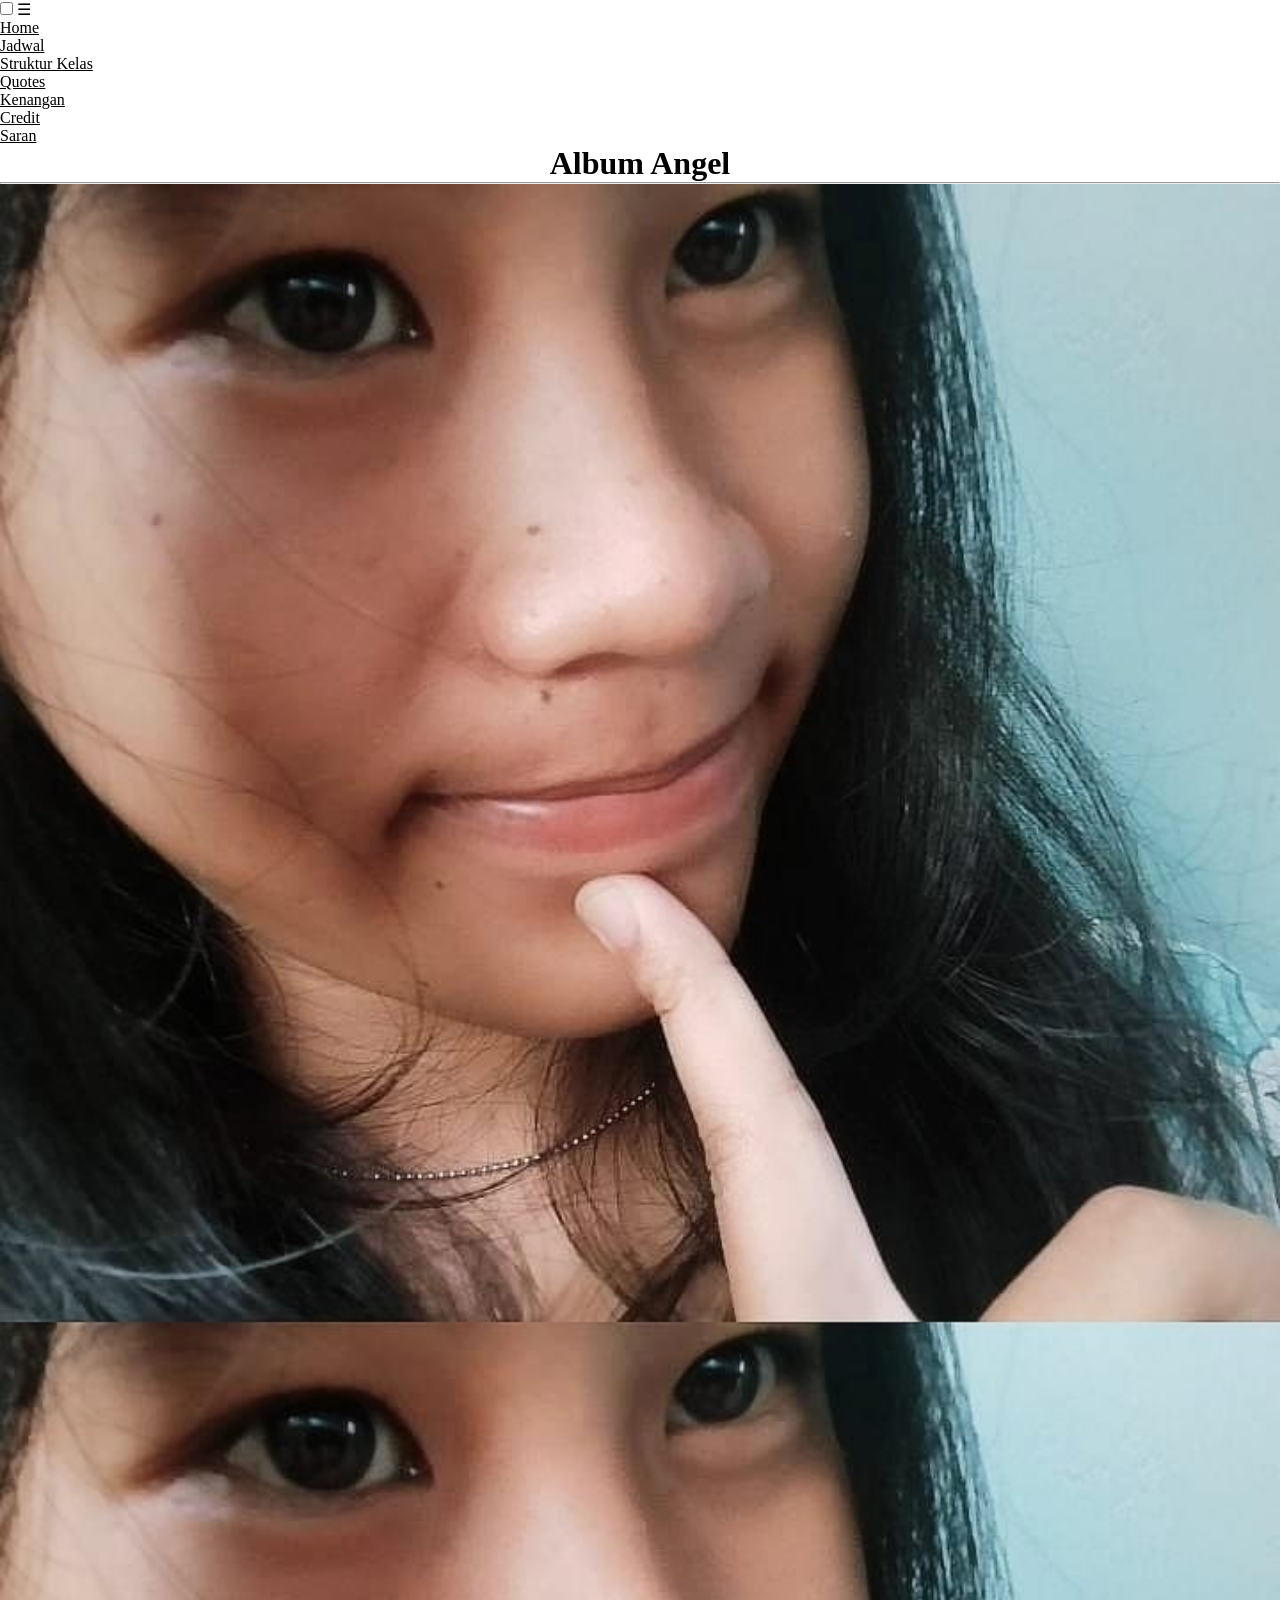
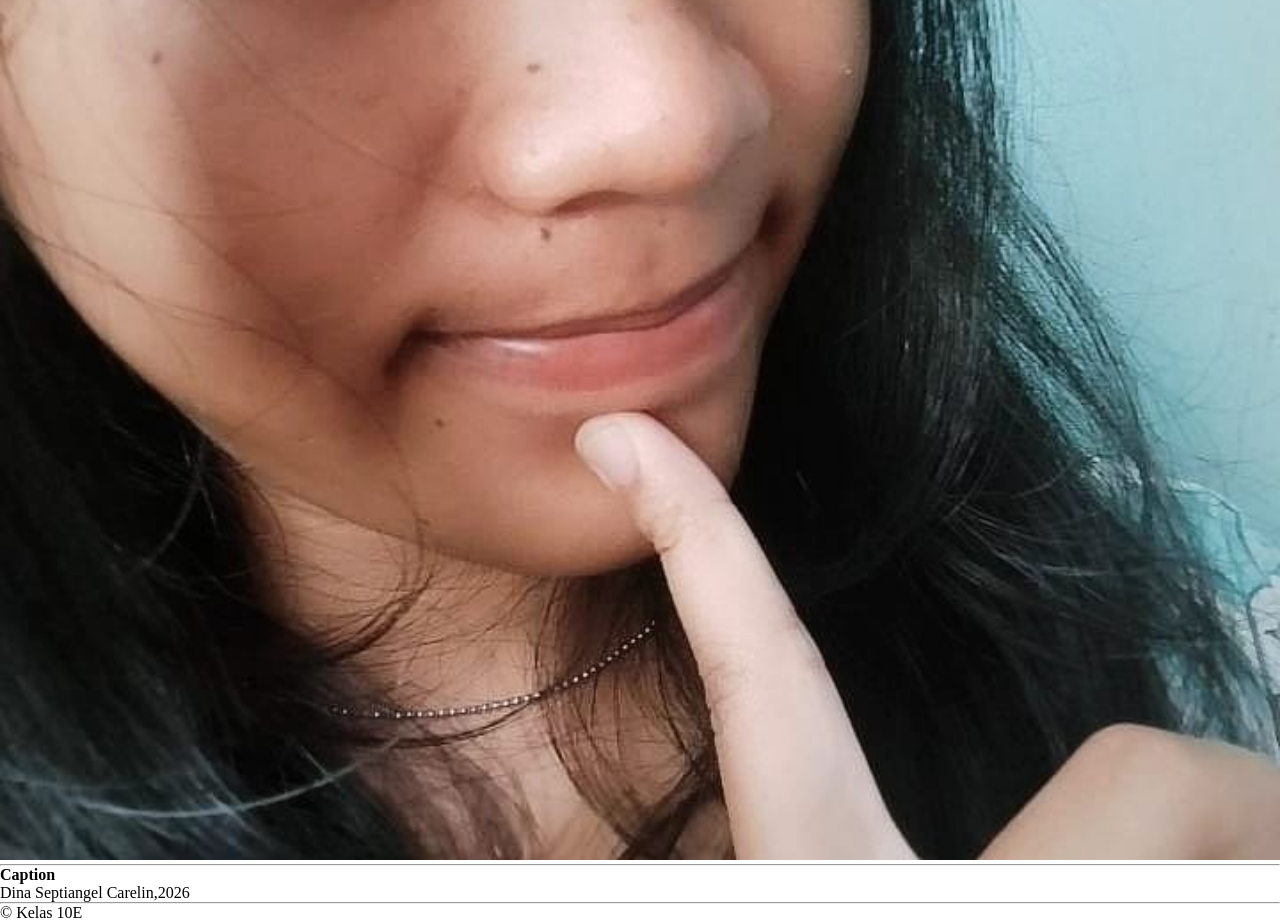
<file: dina.html>
<!DOCTYPE html>

<html lang="id">
<head>
<meta charset="UTF-8">
  <meta name="viewport" content="width=device-width, initial-scale=1">
  <title>Dina Septiangel Carelin</title>
  <link rel="stylesheet" href="style.css">
</head>
<body>
  <header>
  <nav>
      <input type="checkbox" id="navigasi">
      <label for="navigasi" class="hamburger">☰</label>
      <ul class="nav-ul">
        <li><a href="home.html" class="nav-button">Home</a></li>
        <li><a href="jadwal_kelas10E.html" class="nav-button">Jadwal</a></li>
        <li><a href="struktur_kelas.html" class="nav-button">Struktur Kelas</a></li>
        <li><a href="Quotes.html" class="nav-button">Quotes</a></li>
        <li><a href="kenangan.html" class="nav-button">Kenangan</a></li>
        <li><a href="creditt.html" class="nav-button">Credit</a></li>
        <li><a href="saran.html" class="nav-button">Saran</a></li>
      </ul>
    </nav>
  <h1 align="center">
  Album Angel
  </h1>
  <hr>
  </header>
  <section>
  <figure >
 <img src="img/foto1.jpg" alt="foto angel" width="100%" >
    <hr>
    <p><strong>Caption</strong></p>
  <figcaption>Dina Septiangel Carelin,2026</figcaption>
    </figure>
  </section>
  <hr>
  <footer>
    <p>&copy Kelas 10E</p>
  </footer>
</body>
</html>
</file>
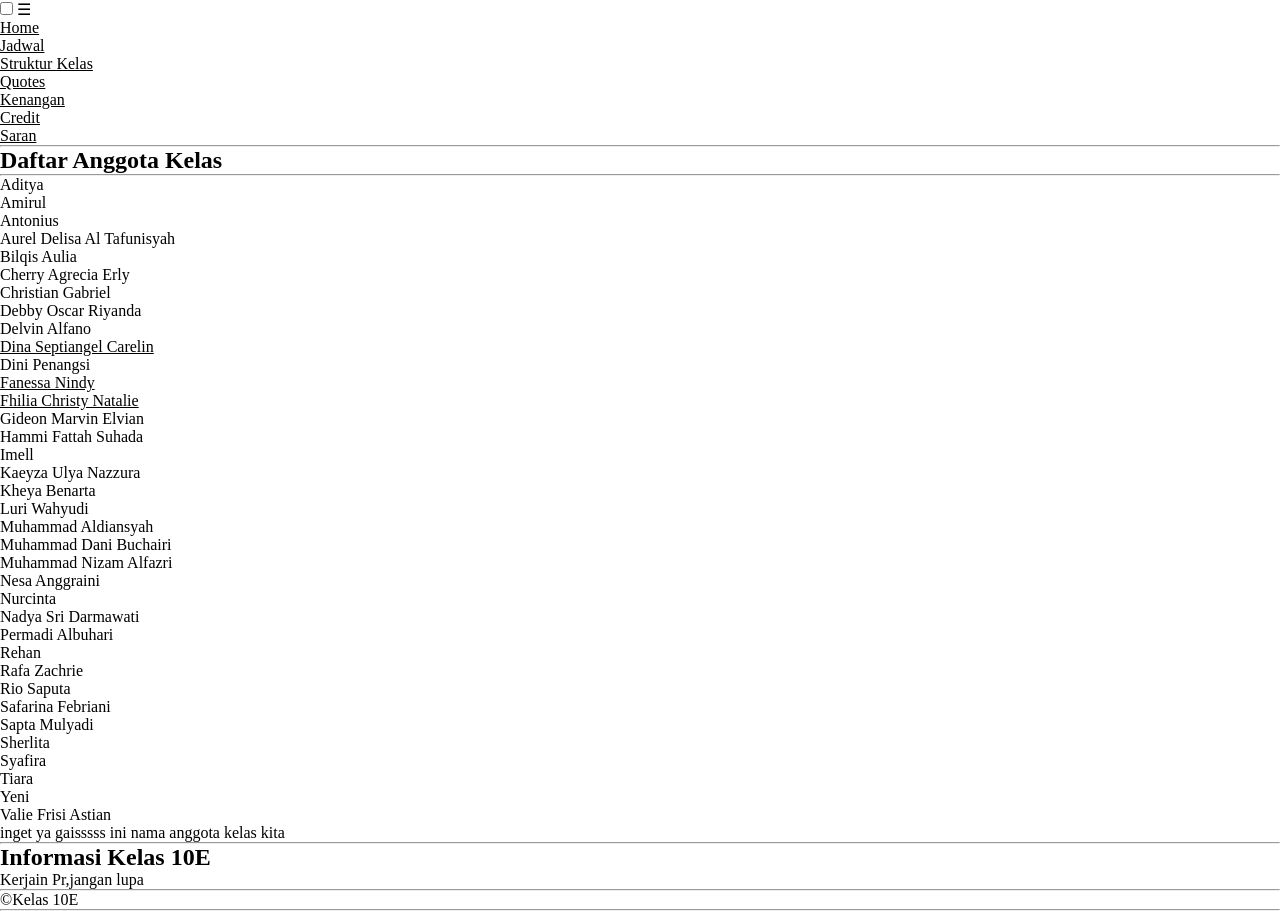
<file: home.html>
<!DOCTYPE html>

<html lang="id">
<head>
  <meta charset="UTF-8">
  <meta name="viewport" content="width=device-width, initial-scale=1">
  <title>Website kelas 10E</title>
  <link rel="stylesheet" href="style.css">
</head>
<body>
  <header>
     <nav>
      <input type="checkbox" id="navigasi">
      <label for="navigasi" class="hamburger">☰</label>
      <ul class="nav-ul">
        <li><a href="home.html" class="nav-button">Home</a></li>
        <li><a href="jadwal_kelas10E.html" class="nav-button">Jadwal</a></li>
        <li><a href="struktur_kelas.html" class="nav-button">Struktur Kelas</a></li>
        <li><a href="Quotes.html" class="nav-button">Quotes</a></li>
        <li><a href="kenangan.html" class="nav-button">Kenangan</a></li>
        <li><a href="creditt.html" class="nav-button">Credit</a></li>
        <li><a href="saran.html" class="nav-button">Saran</a></li>
      </ul>
    </nav>
  </header>
  <hr>
  <main>
  <section>
  <h2>Daftar Anggota Kelas</h2>
  <hr>
  <ol>
    <li>Aditya</li>
    <li>Amirul</li>
    <li>Antonius</li> 
    <li>Aurel Delisa Al Tafunisyah</li>
    <li>Bilqis Aulia</li>
    <li>Cherry Agrecia Erly</li>
    <li>Christian Gabriel</li>
    <li>Debby Oscar Riyanda</li>
    <li>Delvin Alfano</li>
    <li><a href="dina.html">Dina Septiangel Carelin</a></li>
    <li>Dini Penangsi</li>
    <li><a href="nindy.html">Fanessa Nindy</a></li>
    <li><a href="fhilia.html">Fhilia Christy Natalie</a></li>
    <li>Gideon Marvin Elvian</li>
    <li>Hammi Fattah Suhada</li>
    <li>Imell</li>
    <li>Kaeyza Ulya Nazzura</li>
    <li>Kheya Benarta</li>
    <li>Luri Wahyudi</li>
    <li>Muhammad Aldiansyah</li>
    <li>Muhammad Dani Buchairi</li>
    <li>Muhammad Nizam Alfazri</li>
    <li>Nesa Anggraini</li>
    <li>Nurcinta</li>
    <li>Nadya Sri Darmawati</li>
    <li>Permadi Albuhari</li>
    <li>Rehan</li>
    <li>Rafa Zachrie</li>
    <li>Rio Saputa</li>
    <li>Safarina Febriani</li>
    <li>Sapta Mulyadi</li>
    <li>Sherlita</li>
    <li>Syafira</li>
    <li>Tiara</li>
    <li>Yeni</li>
    <li>Valie Frisi Astian</li>
  </ol>
    <aside class="samping">
      <p>inget ya gaisssss ini nama anggota kelas kita </p>
    </aside>
    <hr>
  </section>
  <section>
    <h2>Informasi Kelas 10E</h2>
    <p>Kerjain Pr,jangan lupa</p>
  </section>
  </main>
  <footer>
    <hr>
    &copy;Kelas 10E
    <hr>
  </footer>
 </body>
</html>
</file>
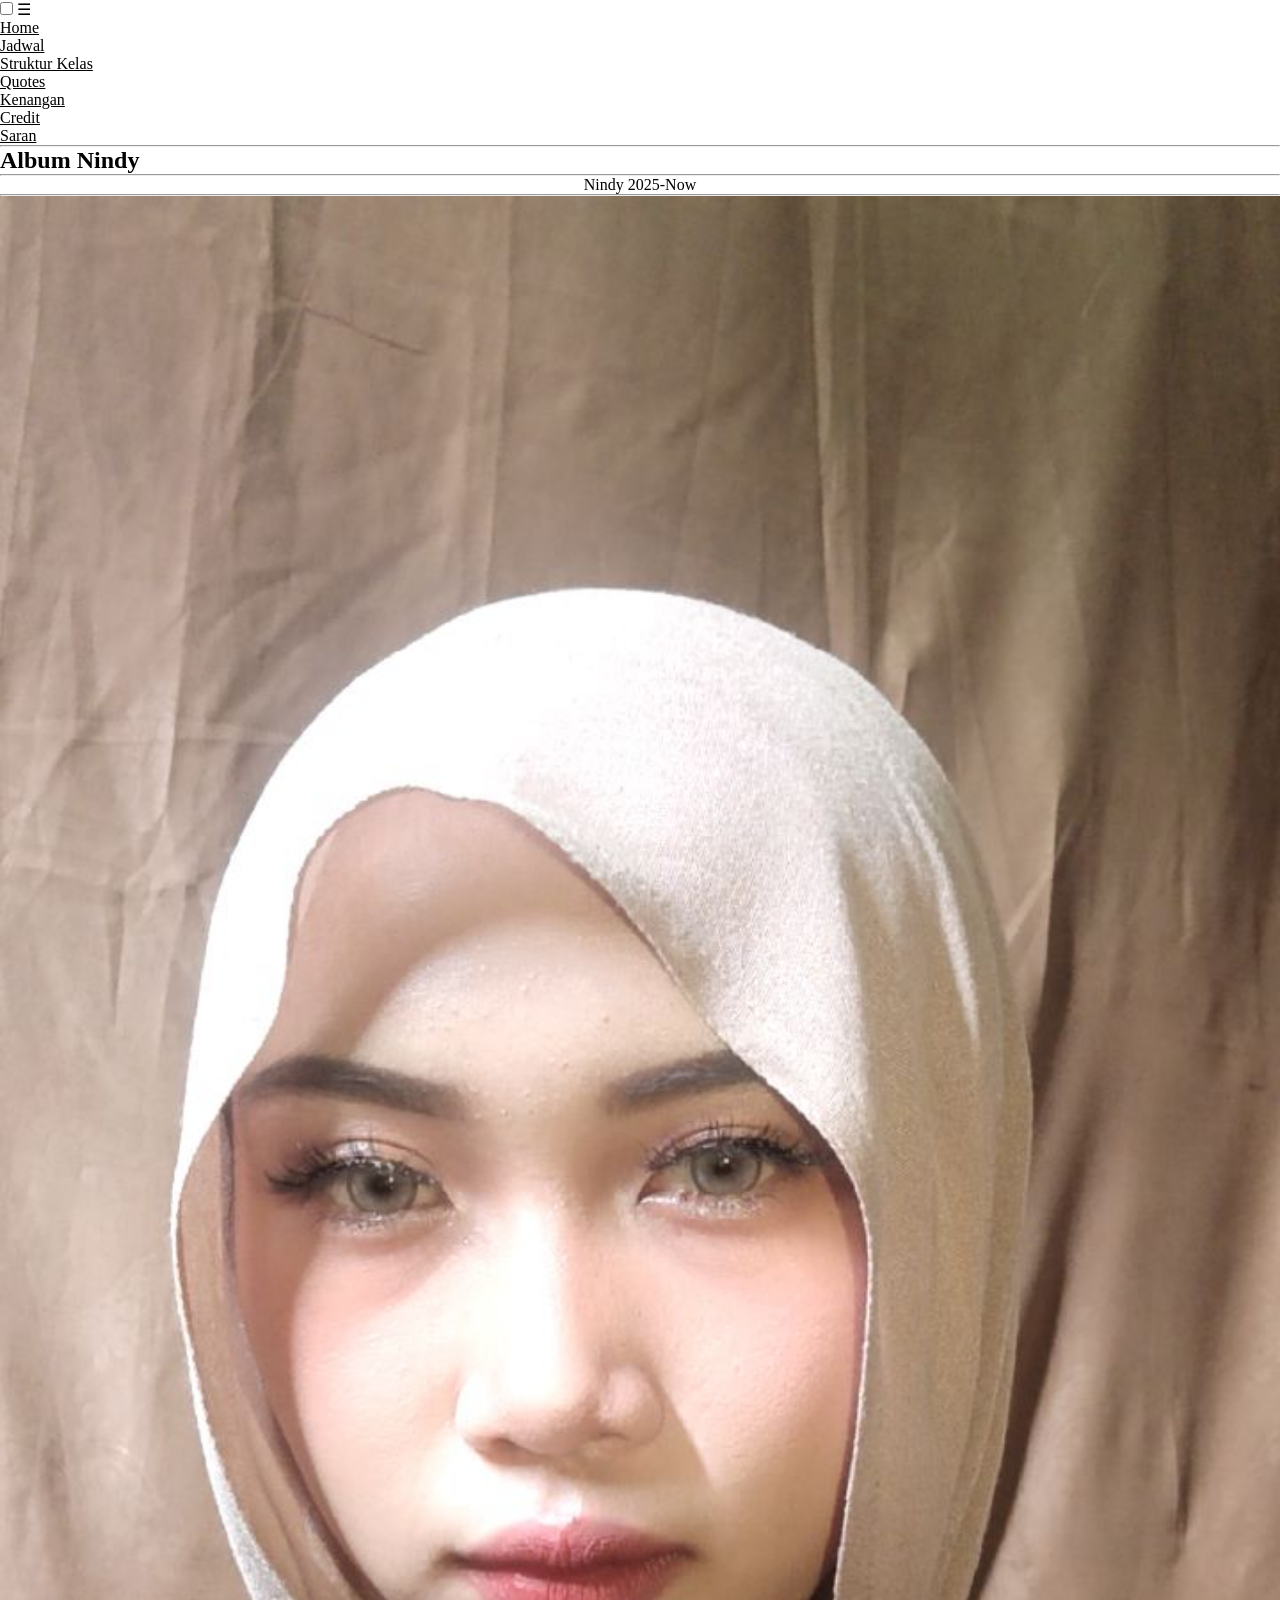
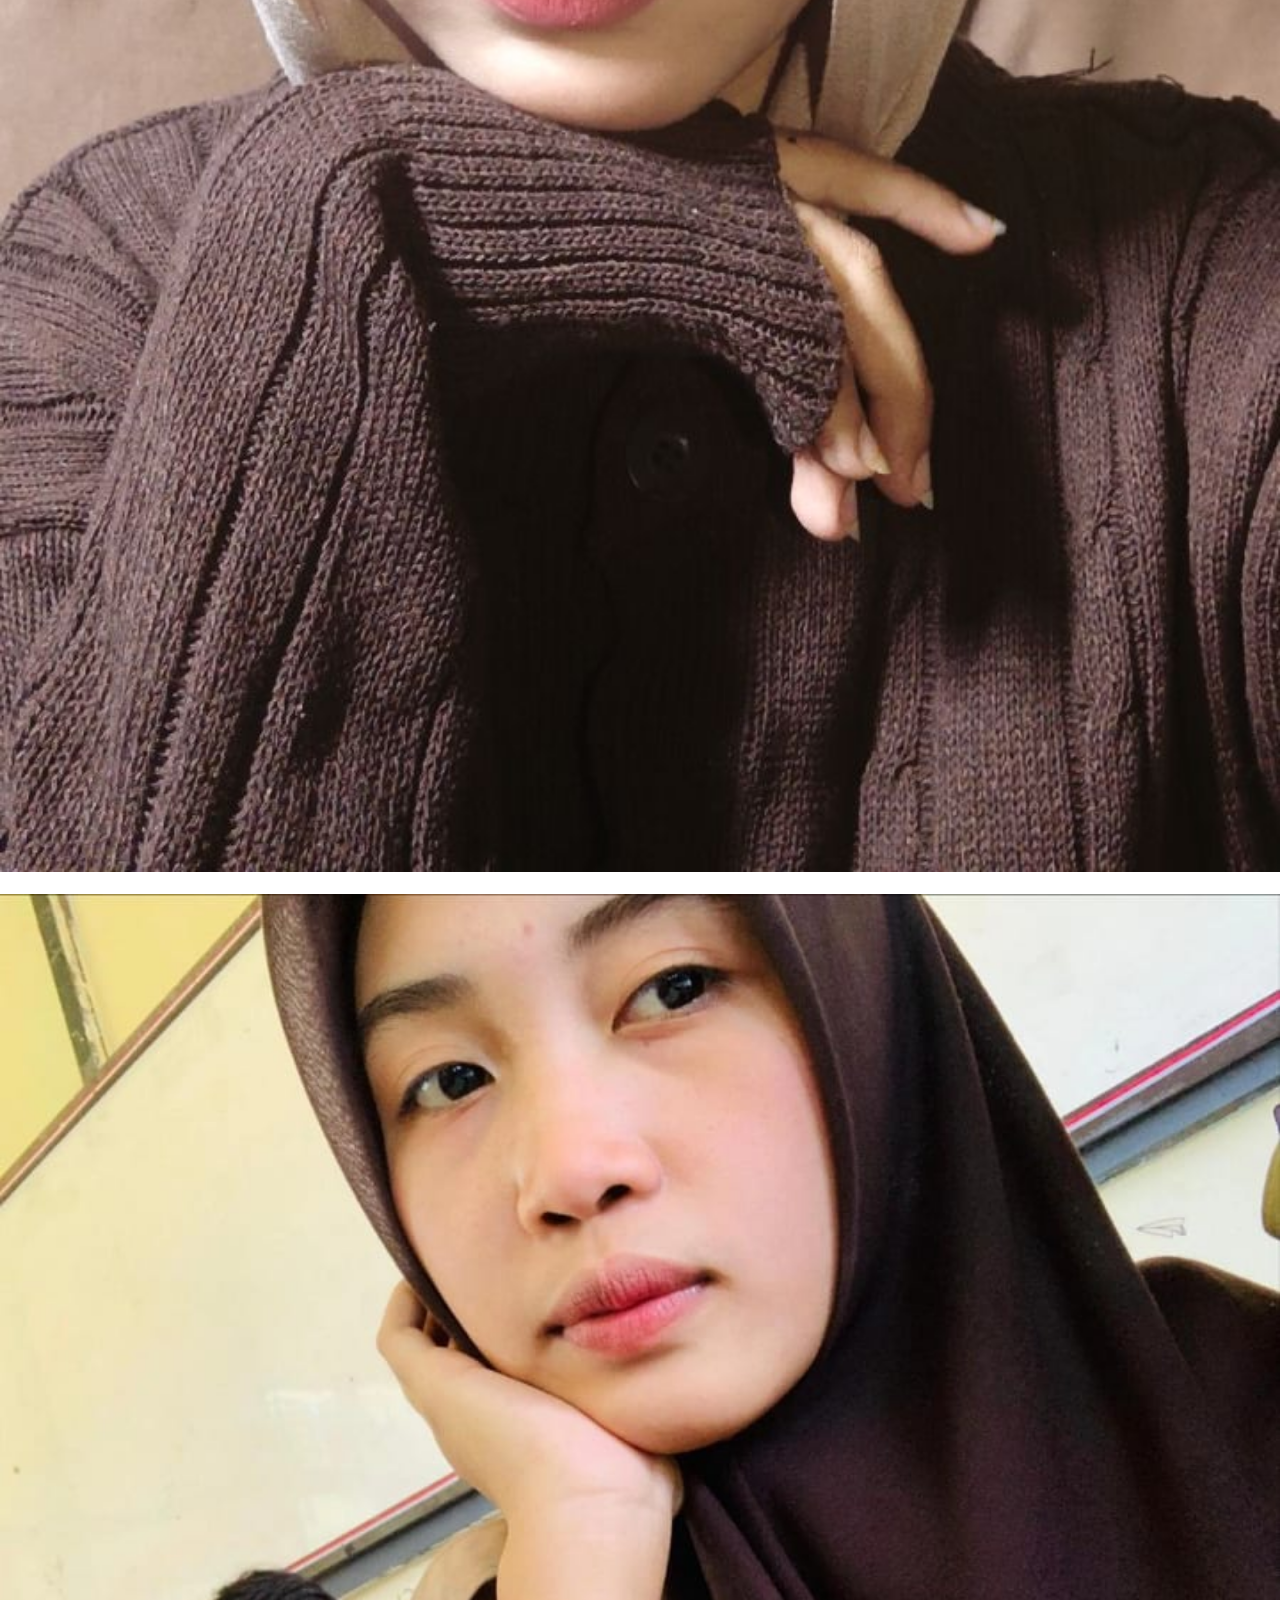
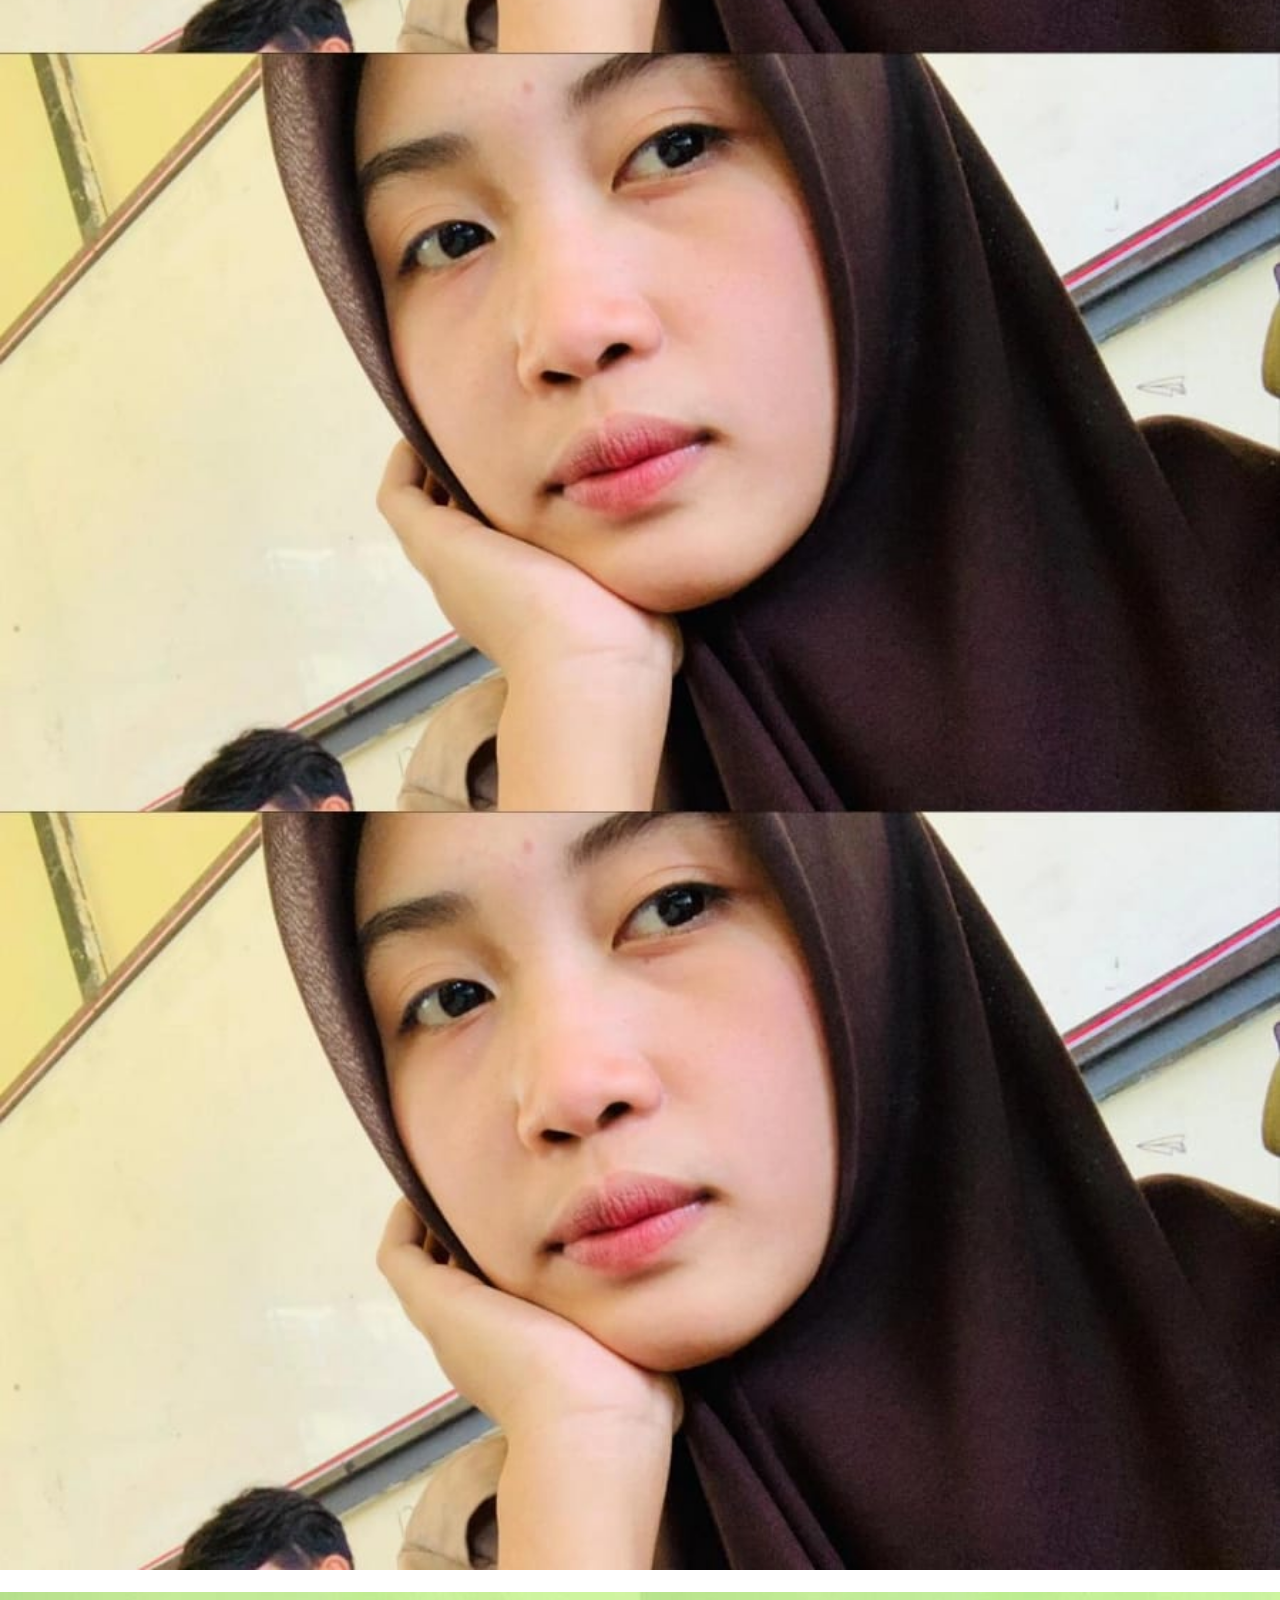
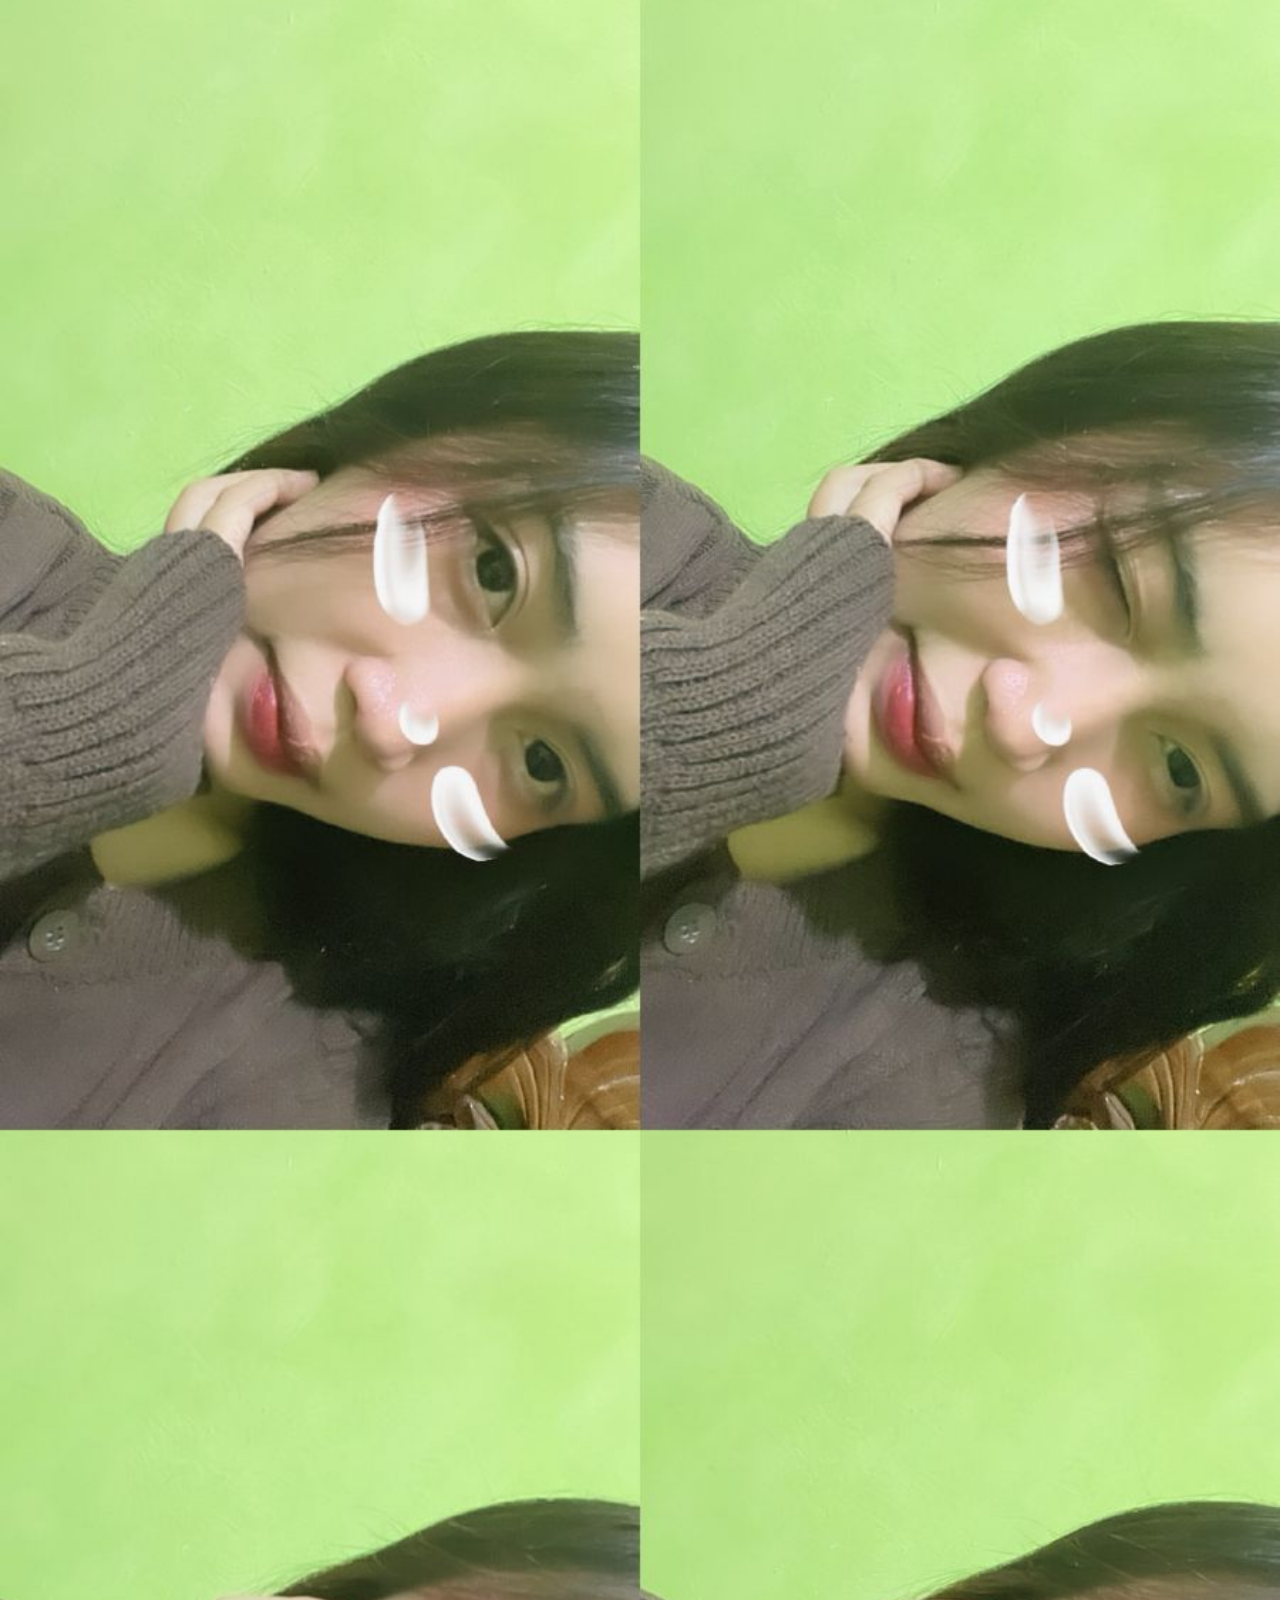
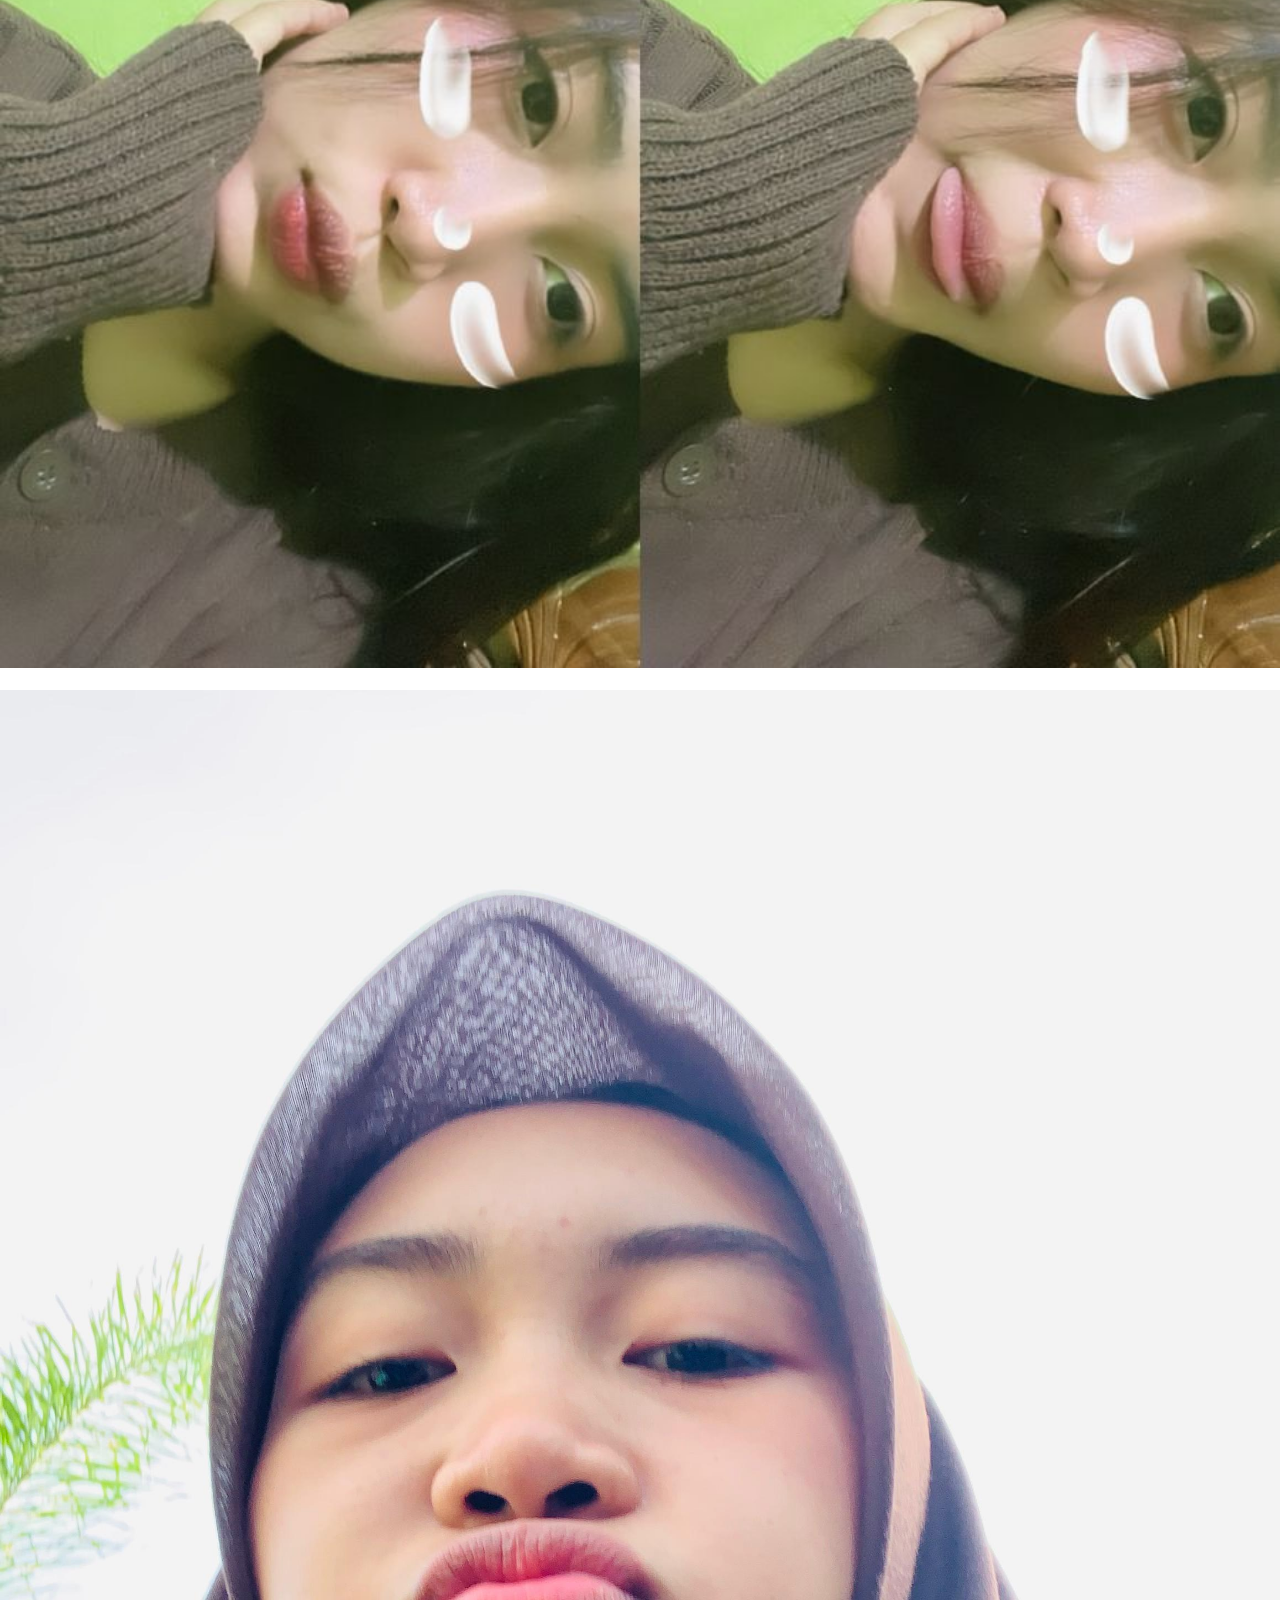
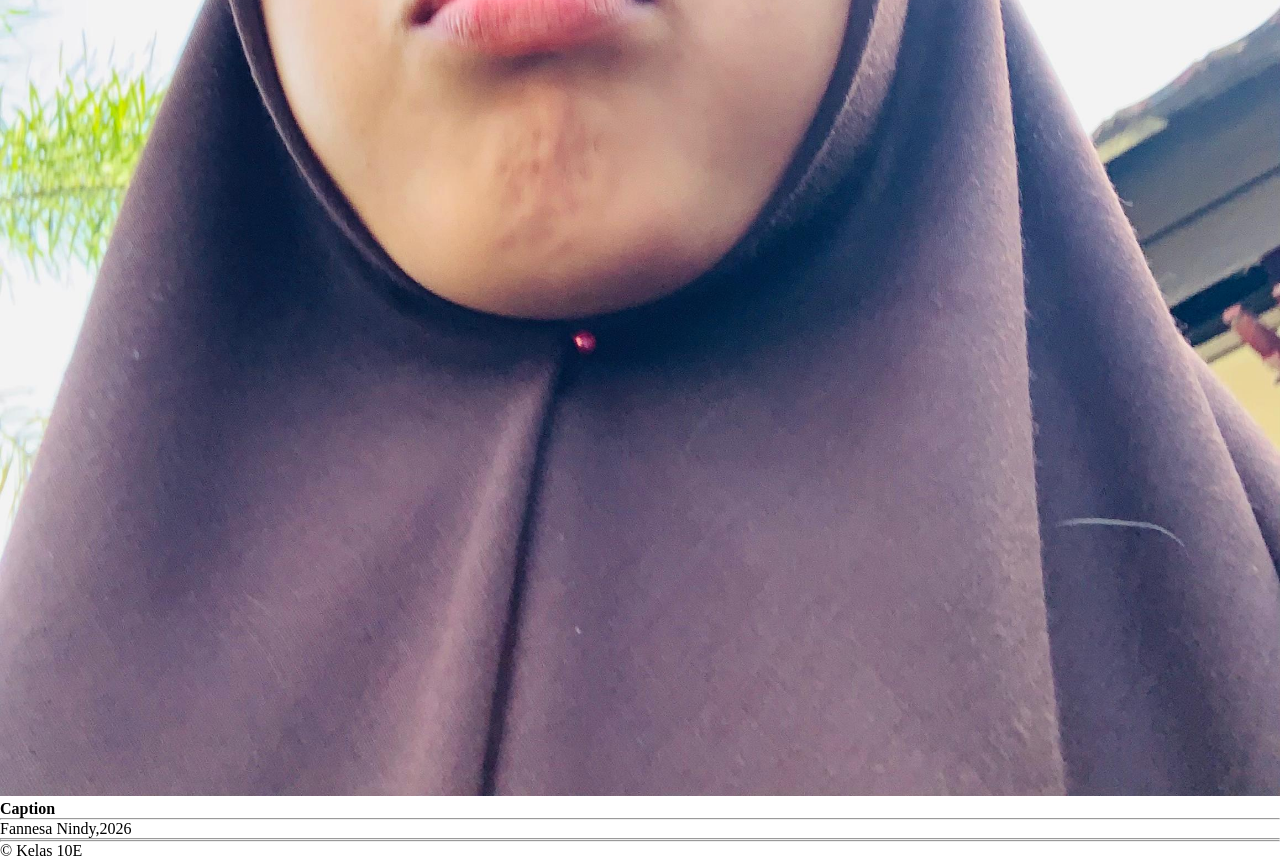
<file: nindy.html>
<!DOCTYPE html>
<html lang="id">
  <head>
    <meta charset="UTF-8">
  <meta name="viewport" content="width=device-width, initial-scale=1">
    <link rel="stylesheet" href="style.css">
    <title>Album Nindy</title>
  </head>
  <body>
    <header>
      <nav>
      <input type="checkbox" id="navigasi">
      <label for="navigasi" class="hamburger">☰</label>
      <ul class="nav-ul">
        <li><a href="home.html" class="nav-button">Home</a></li>
        <li><a href="jadwal_kelas10E.html" class="nav-button">Jadwal</a></li>
        <li><a href="struktur_kelas.html" class="nav-button">Struktur Kelas</a></li>
        <li><a href="Quotes.html" class="nav-button">Quotes</a></li>
        <li><a href="kenangan.html" class="nav-button">Kenangan</a></li>
        <li><a href="creditt.html" class="nav-button">Credit</a></li>
        <li><a href="saran.html" class="nav-button">Saran</a></li>
      </ul>
    </nav>
    </header>
    <section>
      <hr>
    <h1>Album Nindy</h1>
    <hr>
        <p align="center">Nindy 2025-Now</p>
        <hr>
        <figure>
          <img src="img/fanessa1.jpg" alt="Foto Nindy"width="100%"><br><br>
          <img src="img/fanessa2.jpg" alt="Foto Nindy"width="100%"><br><br>
          <img src="img/fanessa3.jpg" alt="Foto Nindy"width="100%"><br><br>
          <img src="img/fanessa4.jpg" alt="Foto Nindy"width="100%">
          <p><strong>Caption</strong></p>
          <hr>
          <figcaption>
            Fannesa Nindy,2026
          </figcaption>
          <hr>
        </figure>
      </section>
      <hr>
      <footer>
        <p>&copy Kelas 10E</p>
      </footer>
  </body>
</html>
</file>
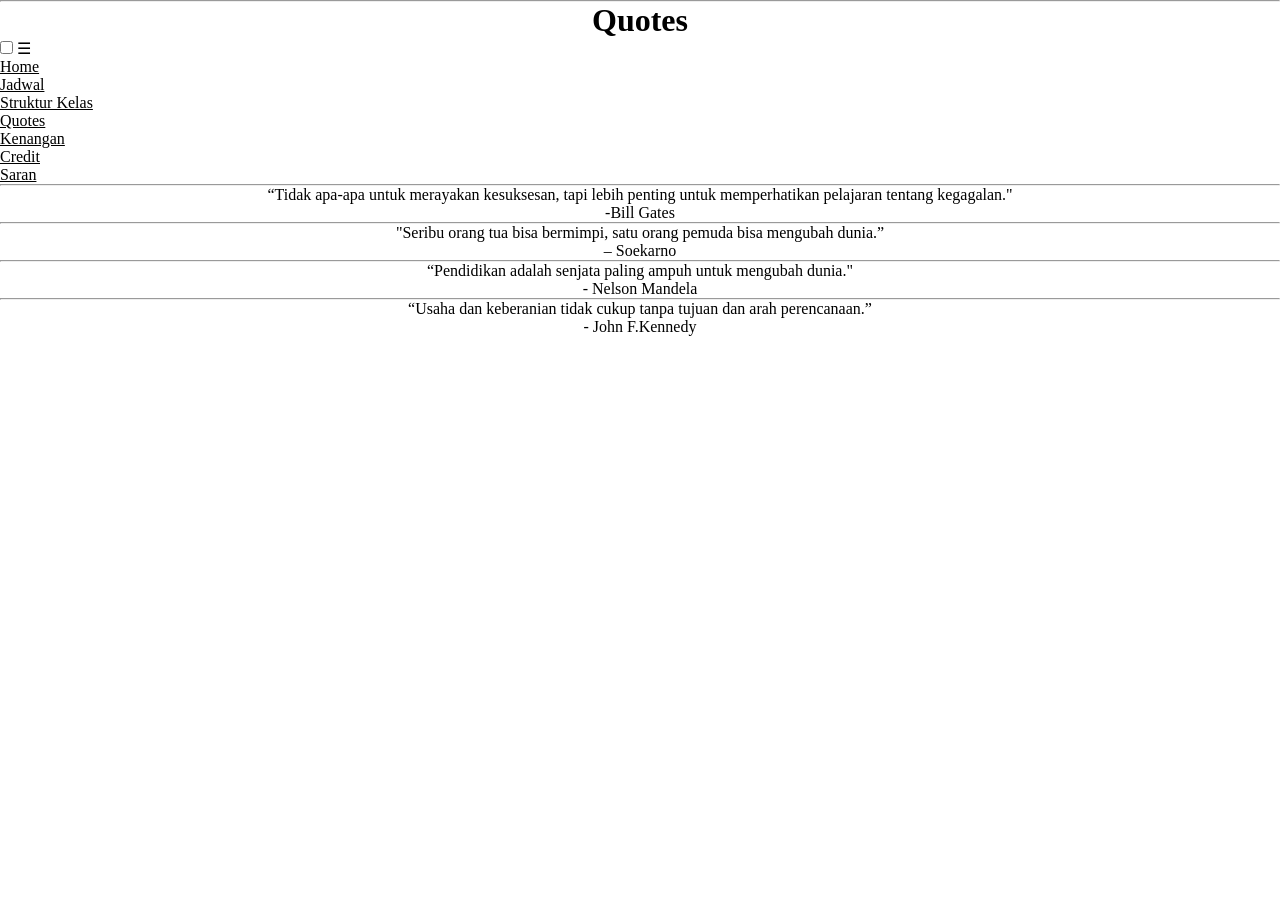
<file: Quotes.html>
<!DOCTYPE html>

<html lang="id">
<head>
  <meta charset="UTF-8"> 
    <meta name="viewport" content="width=device-width, initial-scale=1">
  <title>Quotes for Everyone</title>
  <link rel="stylesheet" href="style.css">
</head>
<body>
    <hr>
  <h1 align="center">Quotes</h1>
    <nav>
      <input type="checkbox" id="navigasi">
      <label for="navigasi" class="hamburger">☰</label>
      <ul class="nav-ul">
        <li><a href="home.html" class="nav-button">Home</a></li>
        <li><a href="jadwal_kelas10E.html" class="nav-button">Jadwal</a></li>
        <li><a href="struktur_kelas.html" class="nav-button">Struktur Kelas</a></li>
        <li><a href="Quotes.html" class="nav-button">Quotes</a></li>
        <li><a href="kenangan.html" class="nav-button">Kenangan</a></li>
        <li><a href="creditt.html" class="nav-button">Credit</a></li>
        <li><a href="saran.html" class="nav-button">Saran</a></li>
      </ul>
    </nav>
      <hr>
  <article align="center">
      <blockquote>“Tidak apa-apa untuk merayakan kesuksesan, tapi lebih penting untuk memperhatikan pelajaran tentang kegagalan."</blockquote>
      <p>-Bill Gates</p>
      <hr>
      <blockquote>"Seribu orang tua bisa bermimpi, satu orang pemuda bisa mengubah dunia.”</blockquote>
      <p>– Soekarno</p>
      <hr>
      <blockquote>“Pendidikan adalah senjata paling ampuh untuk mengubah dunia."</blockquote>
      <p>- Nelson Mandela</p>
      <hr>
      <blockquote>“Usaha dan keberanian tidak cukup tanpa tujuan dan arah perencanaan.”</blockquote>
      <p>- John F.Kennedy</p>
  </article>
</body>
</html>
</file>
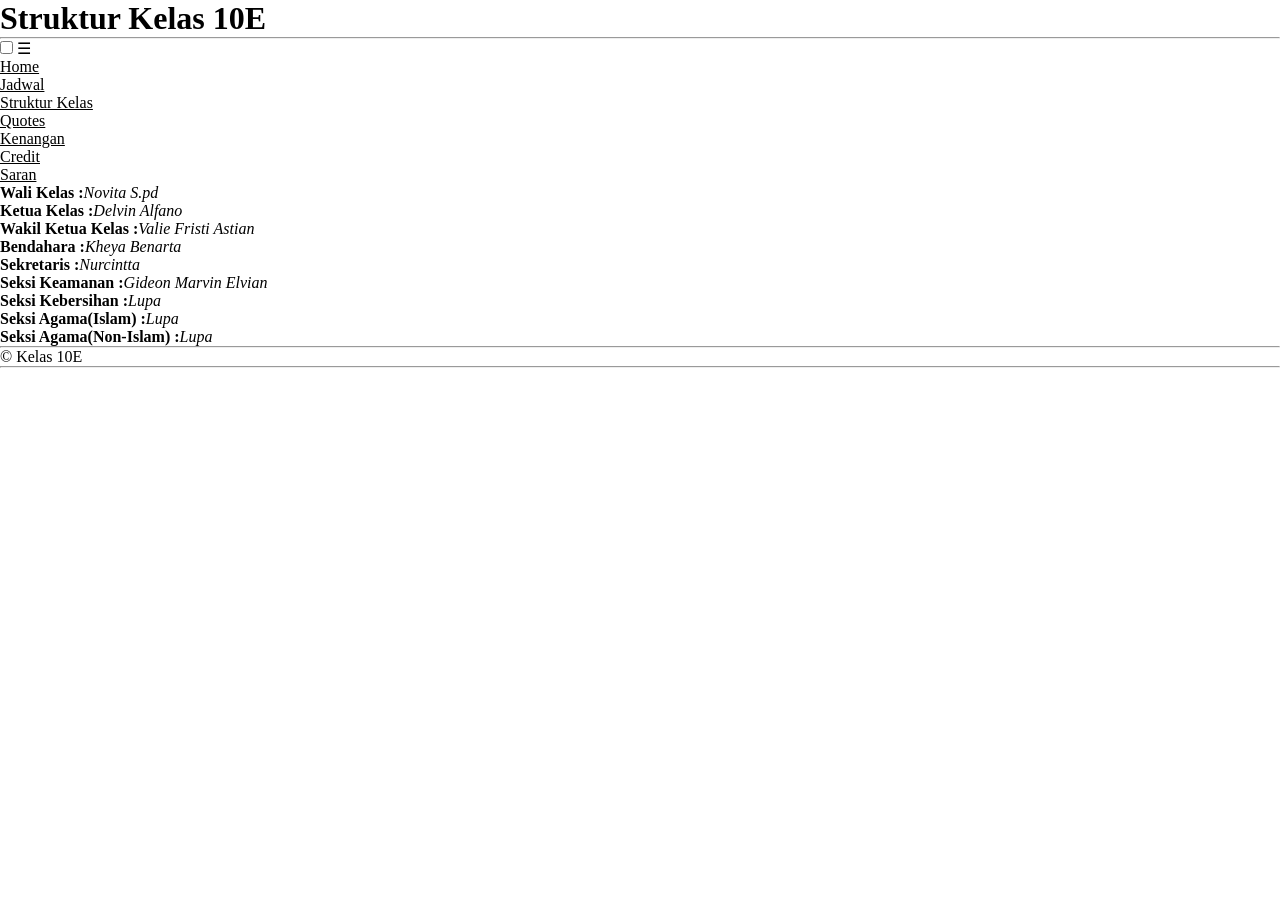
<file: struktur_kelas.html>
<!DOCTYPE html>

<html lang="id">
<head>
  <meta charset="UTF-8" >
  <meta name="viewport" content="width=device-width, initial-scale=1">
  <link rel="stylesheet" href="style.css">
  <title>struktur kelas</title>
</head>
<body>
  <header>
  <h1>Struktur Kelas 10E</h1>
    <hr>
  <nav>
      <input type="checkbox" id="navigasi">
      <label for="navigasi" class="hamburger">☰</label>
      <ul class="nav-ul">
        <li><a href="home.html" class="nav-button">Home</a></li>
        <li><a href="jadwal_kelas10E.html" class="nav-button">Jadwal</a></li>
        <li><a href="struktur_kelas.html" class="nav-button">Struktur Kelas</a></li>
        <li><a href="Quotes.html" class="nav-button">Quotes</a></li>
        <li><a href="kenangan.html" class="nav-button">Kenangan</a></li>
        <li><a href="creditt.html" class="nav-button">Credit</a></li>
        <li><a href="saran.html" class="nav-button">Saran</a></li>
      </ul>
    </nav>
  </header>
    <section>
      <p><strong>Wali Kelas :</strong><em>Novita S.pd</em></p>
      <p><strong>Ketua Kelas :</strong><em>Delvin Alfano</em></p>
      <p><strong>Wakil Ketua Kelas :</strong><em>Valie Fristi Astian</em></p>
      <p><strong>Bendahara :</strong><em>Kheya Benarta</em></p>
      <p><strong>Sekretaris :</strong><em>Nurcintta</em></p>
      <p><strong>Seksi Keamanan :</strong><em>Gideon Marvin Elvian</em></p>
      <p><strong>Seksi Kebersihan :</strong><em>Lupa </em></p>
      <p><strong>Seksi Agama(Islam) :</strong><em>Lupa</em></p>
      <p><strong>Seksi Agama(Non-Islam) :</strong><em>Lupa</em></p>
    </section>
  <hr>
  <p>&copy Kelas 10E</p>
  <hr>
</body>
</html>
</file>
<file: style.css>
*{
    margin:0px;
    padding:0px;
    box-sizing: border-box;
    max-width: 100%;
    color: black;
    
}

html, body{
    touch-action: manipulation;
    scroll-behavior: smooth;
}
.main{
     font-family: "times new roman", sans-serif;
     width: 100%;
     min-height: 100vh;
     background-color: rgb(254, 252, 252);
     
     
}

.header{
    background-color: rgb(254, 252, 252);
    position: -webkit-sticky;
    position: sticky;
    top: 0px;
    width: 100%;
}
.header-title{
    color: black;
}
hr{
    width: 100%;
    margin:0px;
}
/*search */
.search{
    display: flex;
    top: 38px;
    border: 1px solid black;
    position:-webkit-sticky;
    position:sticky;
    background-color: rgb(254, 252, 252);
}
#searchInput{
    display: flex;
    width: 100%;
    height: 20px;
    padding: 20px 0;
    background-color: rgb(254, 252, 252);
    border: none;
}

#searchInput, .productDetail input{
    color: black;
}
/*stop*/
/*product*/
.products{
    display:block;

}
.product{
    border: 1px solid black;
    margin-top: 1px;
}
.productname{
    color:black;
}

/*product detail box dan detailing*/
.productDetail{
    display: none;
    flex-direction: column ;
    max-width: 100vh;
    max-height: 50%;
    width: 35%;
    overflow-y: auto;
    top: 25%;
    left: 35%;
    gap: 5px;
    background-color:white;
    z-index: 99;
    position: fixed;
}

/*masing masing input box*/
#PD-name-label{
    position: sticky;
    background-color: white ;
    top:0px;
}

#PD-product-name{
    position: sticky;
    top:18px;
}
.PD-ProductRead{
    border: none;
    padding: 8px 0;
}
.PD-ProductOrder{
    border: none;
    height: 20px;
    padding: 16px 0;
}
.PD-SupplierRead{
    border:none;
    height: 20px;
    padding: 16px 0;
}
/*PD-overlay*/
.PD-overlay{
    display: none;
    position: fixed;
    z-index:98;
    top:0;
    left:0;
    width: 100vw;
    height: 100vh;
    background-color: rgba(0,0,0,0.5);
}
/*sampai sini*/

/*product input box*/
.productInput{
    display: none;
    flex-direction: column ;
    max-width: 100vh;
    max-height: 50%;
    width: 35%;
    overflow-y: auto;
    top: 25%;
    left: 35%;
    gap: 5px;
    background-color:white;
    z-index: 99;
    position: fixed;
}
/*sampai sini*/
/*masing masing input box*/
#PI-name-label{
    position: sticky;
    background-color: white;
    top:0px;
}

#PI-product-name{
    position: sticky;
    top:18px;
}
.PI-ProductInput{
    border: none;
    padding: 8px 0;
}
.PI-ProductOrder{
    border: none;
    height: 20px;
    padding: 16px 0;
}
.PI-SupplierInput{
    border:none;
    height: 20px;
    padding: 16px 0;
}
/*PI-overlay*/
.PI-overlay{
    display: none;
    position: fixed;
    z-index:98;
    top:0;
    left:0;
    width: 100vw;
    height: 100vh;
    background-color: rgba(0,0,0,0.5);
}
/*sampai sini*/
/*copy box style*/
.list_check{
    display: flex;
    width:100vw;
    height: 80vh;
    background-color: white;
    position: fixed;
    top: 13%;
    overflow-y: auto;
    flex-direction: column;
}
.check_product{
    border: 1px black solid;
}
    
.copyBox{
    display: none;
    flex-direction: column;
    width: 100vw;
    height: 100vh;
    background-color: #dbdada;
    position: fixed;
    z-index: 99;
    gap:5px;
}
.headerCopyBox{
    display:flex;
    position:fixed;
    background-color:white;
    width:100vw;
    height: 7vh;
    top:0vh;
    justify-content: center;
    align-items: center;
    border: 1px solid black;
}
.checkText{
    display:flex;
    position:fixed;
    background-color:white;
    width:90vw;
    height: 7vh;
    left:10%;
    top:0vh;
    justify-content: center;
    align-items: center;
    border: 1px solid black;
}

.headerBtn{
    display:flex;
    position:sticky;
    background-color:blue;
    width:100vw;
    height: 6vh;
    top: 7vh;
    justify-content: center;
    align-items: center;
    border: 1px solid black;
    overflow:hidden;
}
.CBmenuBox{
    display: none;
    position: fixed;
    flex-direction: column;
    top: 13%;
    left: 0%;
    width: 50%;
    height: 20%;
    background-color: grey;
    gap: 5px;
}

.CBhistory{
    display: flex;
    flex-direction: column;
    justify-content: center;
    align-items: center;
    height: 20%;
    background-color: grey;
    border: 1px solid black;
    padding: 3% 0px;
}
.CBsaveData{
    display: flex;
    flex-direction: column;
    flex-direction: column;
    justify-content: center;
    align-items: center;
    height: 20%;
    background-color: grey;
    border: 1px solid black;
    padding: 3% 0px;
}

.CBcancelData{
    display: flex;
    flex-direction: column;
    flex-direction: column;
    justify-content: center;
    align-items: center;
    height: 20%;
    background-color: grey;
    border: 1px solid black;
    padding: 3% 0px;
}
.CBhistory:hover{
    background-color: aqua;
}

.CBsaveData:hover{
    background-color: green;
}
.CBcancelData:hover{
    background-color: red;
}
.in-backbtn{
    display:flex;
    position:sticky;
    background-color:white;
    width:10%;
    height:7vh;
    right: 100%;
    top: 0vh;
    justify-content: center;
    align-items: center;
    border: 1px solid black;
}
.in-CBgrupBtn{
    display:flex;
    position:sticky;
    background-color: white;
    width:50vw;
    height: 7vh;
    right: 4%;
    top:8vh ;
    justify-content: center;
    align-items: center;
    border: 1px solid black;
}

.after-in-CBgrupBtn{
    display:none;
    position:sticky;
    background-color: white;
    width:50vw;
    height: 7vh;
    right: 4%;
    top:8vh ;
    justify-content: center;
    align-items: center;
    border: 1px solid black;
}
.in-copyBtn{
    display:flex;
    position: sticky;
    background-color:white;
    width:50vw;
    height: 7vh;
    left: 50%;
    top: 8vh;
    justify-content: center;
    align-items: center;
    border: 1px solid black;
}
.totalTextBox{
    display:flex;
    position:fixed;
    background-color:white;
    width:75vw;
    height: 7vh;
    right: 25%;
    bottom: 0vh;
    justify-content: center;
    align-items: center;
    border: 1px solid black;
    z-index: 100;
}
.totalNumBox{
    display:flex;
    position:fixed;
    background-color:white;
    width:25vw;
    height: 7vh;
    left: 75%;
    bottom: 0vh;
    justify-content: center;
    align-items: center;
    border: 1px solid black;
}
/*PD save and cancel button*/
.PD-product-read-btn{
    display: none;
    z-index:99;
    position: fixed;
    gap:1px;
    max-width: 100vw;
    max-height:50vh;
    width:35%;
    top:75%;
    left: 35%;
    background-color: white;
}
.PD-product-read-btn button{
    flex: 1;
}
.PDcancel{
    border: none;
    padding: 5px 0px;
    user-select: none;
}
.PDsave{
    border: none;
    padding: 5px 0px;
    user-select: none;
}
.PDcancel:hover{
    background-color: blue;
}
.PDsave:hover{
    background-color: rgba(7, 158, 7);
}
/*PI saveandcancel button*/
.PI-product-input-btn{
    display: none;
    z-index:99;
    position: fixed;
    gap:1px;
    max-width: 100vw;
    max-height:50vh;
    width:35%;
    top:75%;
    left: 35%;
    background-color: white;
}
.PI-product-input-btn button{
    flex: 1;
}
.PIcancel{
    border:none;
    padding: 5px 0px;
    user-select: none;
}
.PIsave{
    border: none;
    padding: 5px 0px;
    user-select: none;
}
.PIcancel:hover{
    background-color: blue;
}
.PIsave:hover{
    background-color: rgb(7, 158, 7);
}

/*sampai sini*/


/*anti copy/select*/
label{
    user-select: none;
    pointer-events: none;
}
input{
    user-select: none;
}
.main{
    user-select: none;
    
}
.header{
    user-select: none;
    pointer-events: none;
}
.plus-btn{
    user-select: none;
}
.checkBtn{
    user-select: none;
}
.btnGroup{
    user-select: none;
}
.btnGroupDisplay{
    user-select: none;
}
/*order input in plus btn*/
.PD-ProductOrder{
    visibility: visible;
}
.PD-product-label{
    visibility: visible;
}
/*tombol tambahkan produk*/
.plus-btn{
    display:none;
    position: fixed;
    justify-content: center;
    align-items: center;
    color: black;
    font: 15px sans-serif;
    width: 100px;
    height: 35px;
    bottom: 14%;
    left: 91%;
    background-color: grey;
    z-index: 99;
}
/*see Input Btn*/
.checkBtn{
    display:none;
    position: fixed;
    justify-content: center;
    align-items: center;
    color: black;
    font: 15px sans-serif;
    width: 100px;
    height: 35px;
    bottom: 23%;
    left: 91%;
    background-color: grey;
    z-index: 99;
}
/*hamburger icon*/
.btnGroup{
    display:flex;
    position: fixed;
    justify-content: center;
    align-items: center;
    color: black;
    font: 40px sans-serif;
    width: 55px;
    height: 55px;
    bottom: 2%;
    left: 95%;
    background-color: grey;
    border-radius:50%;
}
/*if  hamburger icon hide*/
.in-cancelHam{
    display:none;
    position: fixed;
    justify-content: center;
    align-items: center;
    color: black;
    font: 40px sans-serif;
    width: 55px;
    height: 55px;
    bottom: 2%;
    left: 95%;
    background-color: grey;
    border-radius:50%;
    border: none;
}

/*display jika hamburger ditekan*/
.btnGroupDisplay {
    display: none;
    width: 100px;
    height: 100px;
    position: fixed;
    background-color: #ffffff2c;
    backdrop-filter: (8px);
    z-index: 98;
    left: 91%;
    bottom: 12%;
}


@media (max-width:480px){
.main{
    width:100%
}
hr{
    width:100% 
}

.productDetail, .PD-product-read-btn, .PI-product-input-btn, .productInput{
    max-width: 100vh;
    max-height: 50%;
    width: 80%;
    top: 25%;
    left: 10%;
    gap: 5px;
}
.PI-product-input-btn{
    top: 75%;
}
.PD-product-read-btn{
    top: 75%;
}
.plus-btn {
    left: 75%;
    bottom: 16%;

}
.checkBtn{
    left: 75%;
    bottom: 25%;

}
.btnGroup{
    left: 85%
}
.in-cancelHam{
    left: 85%;
}

.in-backbtn{
    padding: 10px 0px;
}
.CBmenuBox{
    gap: 2px;
    width : 50%;
    height : 15%;
}
.CBhistory{
    padding: 7% 0px;
}
.CBsaveData{
    padding: 7% 0px;
}
.CBcancelData{
 padding: 7% 0px;
}
}
</file>
